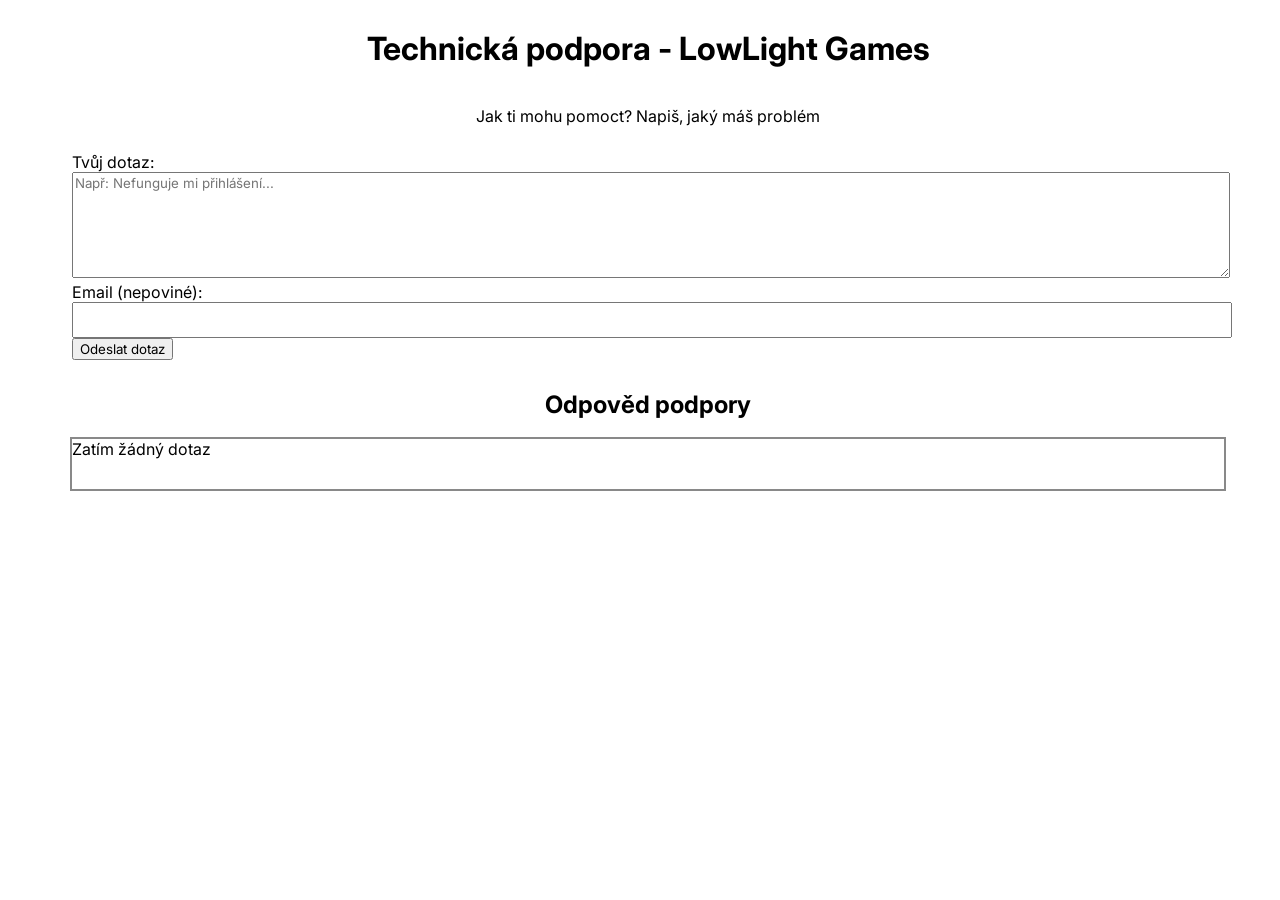
<file: index.html>
<!DOCTYPE html>
<html lang="en">
<head>
    <meta charset="UTF-8">
    <meta name="viewport" content="width=device-width, initial-scale=1.0">
    <!-- Link for google Inter font -->
    <link rel="preconnect" href="https://fonts.googleapis.com">
    <link rel="preconnect" href="https://fonts.gstatic.com" crossorigin>
    <link href="https://fonts.googleapis.com/css2?family=Inter:ital,opsz,wght@0,14..32,100..900;1,14..32,100..900&display=swap" rel="stylesheet">
    <!---->
    <link rel="stylesheet" href = "style.css">
    <title>Zakaznická Podpora</title>
</head>
<body>
    <container class="main-cont">
        <h1>Technická podpora - LowLight Games</h1>

        <p>Jak ti mohu pomoct? Napiš, jaký máš problém</p>

        <section class="form-sec">
            <form action="" class="dotaz" id="question_form">
                <label for="question">Tvůj dotaz:</label><br>
                <textarea name="question" id="question" placeholder="Např: Nefunguje mi přihlášení..."></textarea>

                <label for="email">Email (nepoviné):</label><br>
                <input type="email" name="text-email" id="email">

                <button>Odeslat dotaz</button>
            </form>
        </section>  

        <section id="answer">
            <h2>Odpověd podpory</h2>
            <div id="answer">
                Zatím žádný dotaz
            </div>
        </section>
    </container>





    <script src="script.js"></script>
</body>
</html>
</file>
<file: style.css>
* {
    font-family: inter;
}

::-webkit-scrollbar{
  width: 0px;
}

body{
    width: 100%;
    height: 100%;
    display: flex;
    align-items: center;
    flex-direction: column;
}

.main-cont{
    width: 100%;
    display: flex;
    flex-direction: column;
    align-items: center;
}



.form-sec{
    width: 100%;
    display: flex;
    flex-direction: column;
    align-items: center;
    
}

.form-sec button{
    display: block;

}

form{
    margin: 10px 0 10px 0;
}

.dotaz textarea{
    width: 100%;
    height: 100px;
}

.dotaz, .email{
    width: 90%;
}

input[type ="email"]{
    width: 100%;
    height: 30px;
}

#answer div{
    width: 100%;
    height: 50px;
    outline: 2px solid #898989;

}

#answer{
    width: 90%;
}

#answer h2{
    text-align: center;
}
</file>
<file: css/style.css>
* {
    font-family: inter;
}

::-webkit-scrollbar{
  width: 0px;
}

body{
    width: 100%;
    height: 100%;
    display: flex;
    align-items: center;
    flex-direction: column;
}

.main-cont{
    width: 100%;
    display: flex;
    flex-direction: column;
    align-items: center;
}



.form-sec{
    width: 100%;
    display: flex;
    flex-direction: column;
    align-items: center;
    
}

.form-sec button{
    display: block;

}

form{
    margin: 10px 0 10px 0;
}

.dotaz textarea{
    width: 100%;
    height: 100px;
}

.dotaz, .email{
    width: 90%;
}

input[type ="email"]{
    width: 100%;
    height: 30px;
}

#answer div{
    width: 100%;
    height: 50px;
    outline: 2px solid #898989;

}

#answer{
    width: 90%;
}

#answer h2{
    text-align: center;
}
</file>
